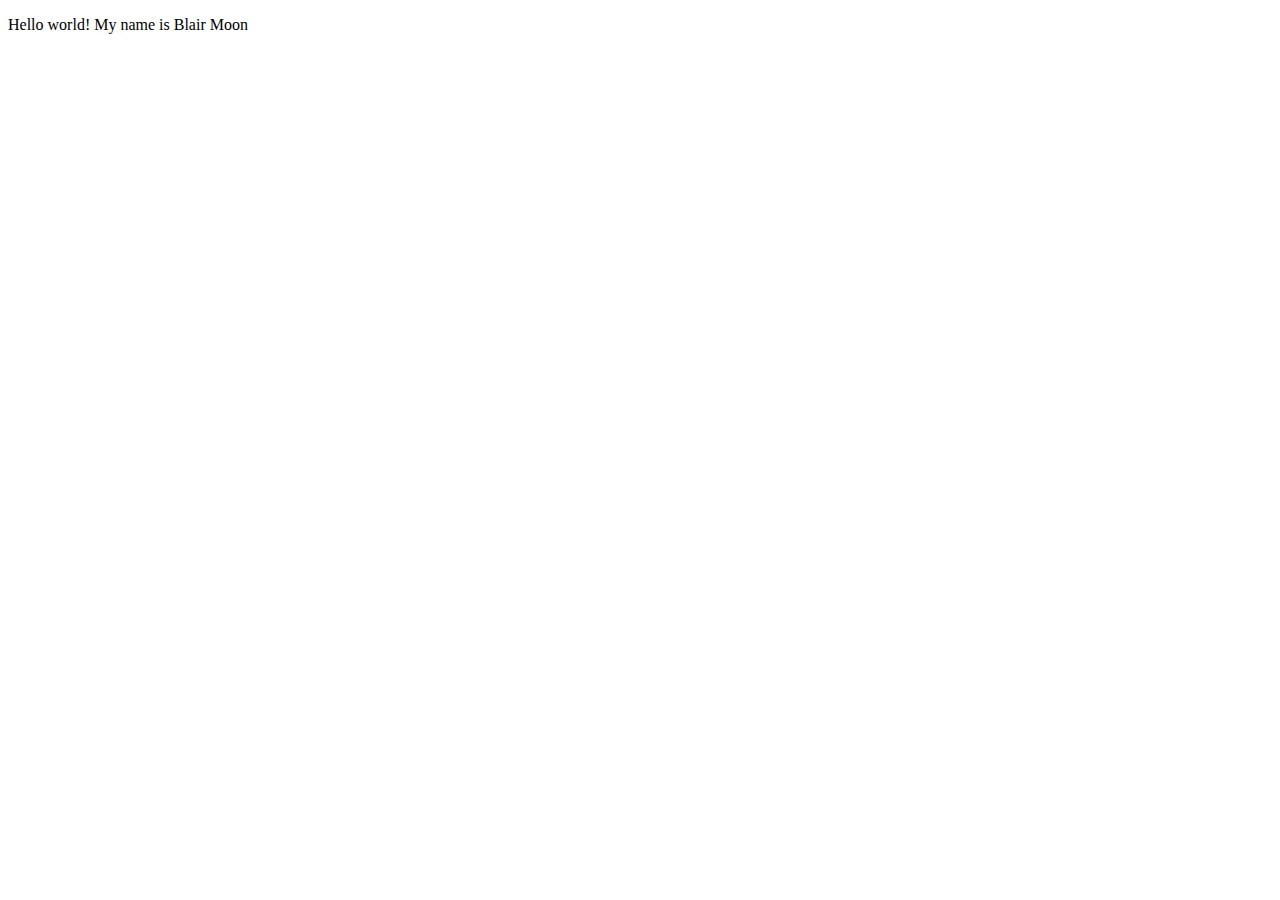
<file: index.html>
<!DOCTYPE html>
<html lang="en">
<meta charset="UTF-8">
<title>Page Title</title>
<meta name="viewport" content="width=device-width,initial-scale=1">
<link rel="stylesheet" href="">
<style>
</style>
<script src=""></script>


	<!--- Code above this line will not be displayed on the browser --> 

	<body>

		<p> Hello world! My name is Blair Moon </p>

	</body>

</html>
</file>
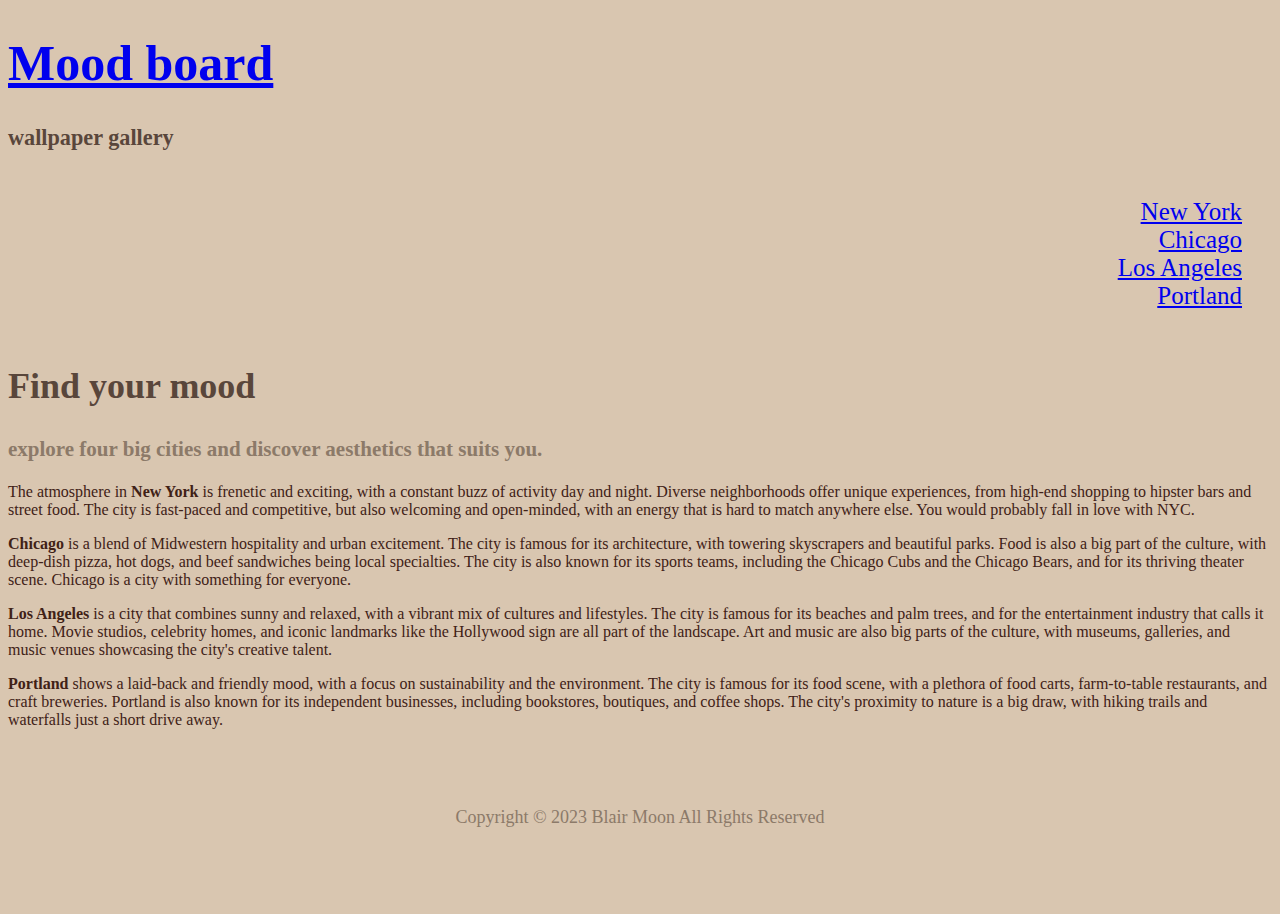
<file: lis351Website/index.html>
<!DOCTYPE html>
<html lang="en">
<meta charset="UTF-8">
      <title>Mood board</title>
      <link href="style.css" rel="stylesheet" type="text/css" media="screen"/>
          <div id="main">
                    <div id="header">
                         <div id="logo">
                               <a href="file:///Users/moon/Downloads/EDUCATION/WISC/23%20Spring/LIS%20351/P1/lis351Website/index.html">
                                   <h1>Mood board</h1>
                              </a>
                         </div>
                         <div id="tagline">
                              <h3>wallpaper gallery</h3>
                         </div>
                           <ol id="menu">
                               <li> <a href="file:///Users/moon/Downloads/EDUCATION/WISC/23%20Spring/LIS%20351/P1/lis351Website/newyork/newyork.html">New York</a></li>
                              <li> <a href="file:///Users/moon/Downloads/EDUCATION/WISC/23%20Spring/LIS%20351/P1/lis351Website/chicago/chicago.html">Chicago</a></li>
                              <li> <a href="file:///Users/moon/Downloads/EDUCATION/WISC/23%20Spring/LIS%20351/P1/lis351Website/losangeles/losangeles.html">Los Angeles</a></li>
                              <li> <a href="file:///Users/moon/Downloads/EDUCATION/WISC/23%20Spring/LIS%20351/P1/lis351Website/portland/portland.html">Portland</a></li>
                    </ol>
                    <div style="clear:both"></div>
               </div><!--end header -->
    
         <div id="content">
          <div>
               <h2>Find your mood</h2>
               <h3>explore four big cities and discover aesthetics that suits you. </h3>
               <p>The atmosphere in <b>New York</b> is frenetic and exciting, with a constant buzz of activity day and night. Diverse neighborhoods offer unique experiences, from high-end shopping to hipster bars and street food. The city is fast-paced and competitive, but also welcoming and open-minded, with an energy that is hard to match anywhere else. You would probably fall in love with NYC.</p>
               <p><b>Chicago</b> is a blend of Midwestern hospitality and urban excitement. The city is famous for its architecture, with towering skyscrapers and beautiful parks. Food is also a big part of the culture, with deep-dish pizza, hot dogs, and beef sandwiches being local specialties. The city is also known for its sports teams, including the Chicago Cubs and the Chicago Bears, and for its thriving theater scene. Chicago is a city with something for everyone.</p>
               <p><b>Los Angeles</b> is a city that combines sunny and relaxed, with a vibrant mix of cultures and lifestyles. The city is famous for its beaches and palm trees, and for the entertainment industry that calls it home. Movie studios, celebrity homes, and iconic landmarks like the Hollywood sign are all part of the landscape. Art and music are also big parts of the culture, with museums, galleries, and music venues showcasing the city's creative talent.</p>
               <p><b>Portland</b> shows a laid-back and friendly mood, with a focus on sustainability and the environment. The city is famous for its food scene, with a plethora of food carts, farm-to-table restaurants, and craft breweries. Portland is also known for its independent businesses, including bookstores, boutiques, and coffee shops. The city's proximity to nature is a big draw, with hiking trails and waterfalls just a short drive away.</p>
         </div><!--end content-->
            
    </div><!--end main container--> 
</div><!--end main-->
        
<div id="footer">
    <div class="container">
      <p>Copyright © 2023 Blair Moon All Rights Reserved</p>
    </div><!--end footer container--> 
</div><!--end footer-->

	</body>

</html>
</file>
<file: lis351Website/style.css>
'
body, div, h1, h2, h3, h4, h5, h6, p, ul, img {margin:0px; padding:0px; }

body {
    font-family: Georgia, serif;
    font-size: large;
    background-color: #D9C6B0;
}

#body {
    background-color: #D9C6B0;
}

#header {
    font-size: 25px;
    color: #000000;
}

#tagline {
    font-size: 19px;
    color: #59463B;
}

.container {
    width: 1000px;
    margin: 0 auto;
    background-color: #D9C6B0
}

ol#menu {
    list-style: none;
    padding-top: 0px;
    padding-bottom: 0px;
    padding-right: 30px
    font-size: 21px;
    color: #59463B;
    float: right;
}

ol#menu li {
    text-align: right;
    padding-right: 30px;
}

#content h2 {
    font-size: 36px;
    color: #59463B; 
}

#content h3 {
    font-size: 21px;
    color: #8C7A69;
}

#content p {
    font-size: 16px;
    color: #402116; 
}

#footer {
    font-size: 18px;
    color: #8C7A69;
    margin:0 auto;
    text-align:center;
    padding-top: 20px;
    padding-bottom:60px;
    margin-top: 40px;
}
</file>
